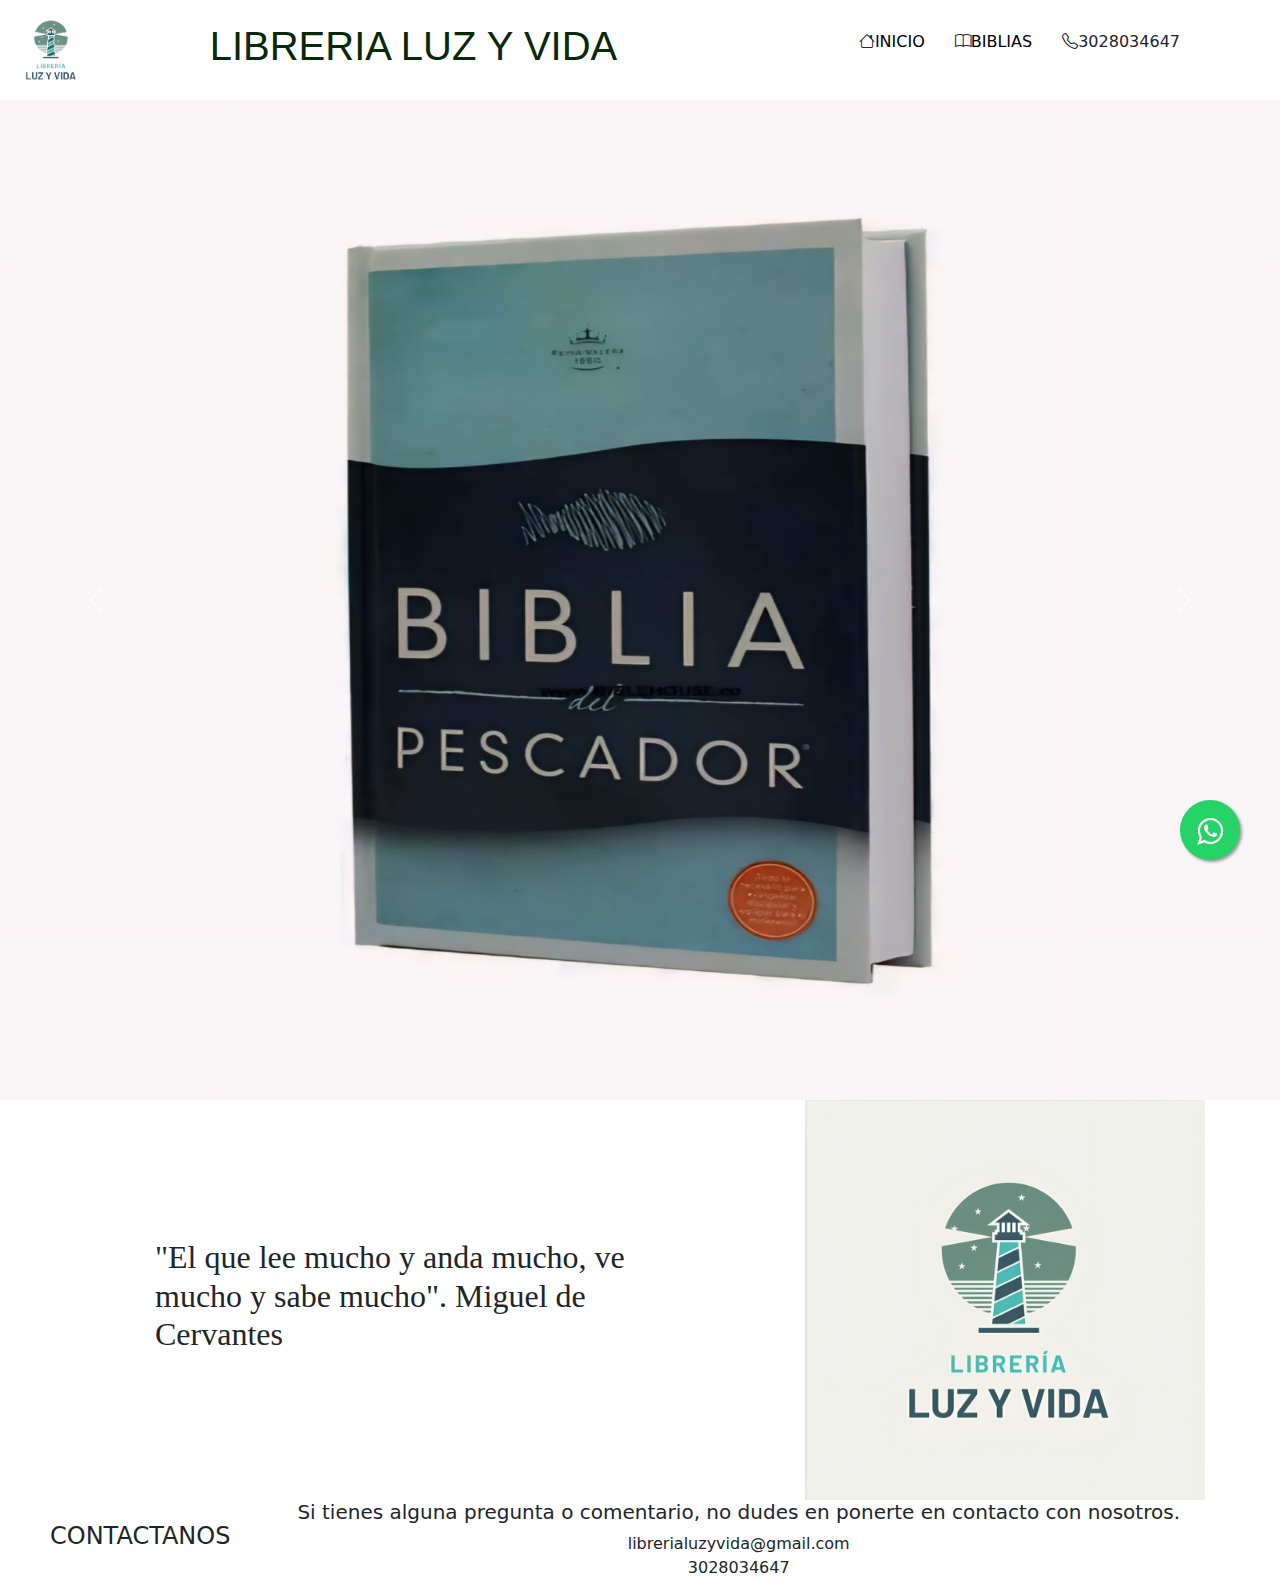
<file: index.html>
<!DOCTYPE html>
<html lang="en">
  <head>
    <meta charset="UTF-8" />
    <meta name="viewport" content="width=device-width, initial-scale=1.0" />
    <title>Libreria luz y Vida</title>
    <link rel="stylesheet" href="libreria.css">
    <link href="https://cdn.jsdelivr.net/npm/bootstrap@5.3.3/dist/css/bootstrap.min.css" rel="stylesheet" integrity="sha384-QWTKZyjpPEjISv5WaRU9OFeRpok6YctnYmDr5pNlyT2bRjXh0JMhjY6hW+ALEwIH" crossorigin="anonymous">
    <link rel="stylesheet" href="https://cdn.jsdelivr.net/npm/bootstrap-icons@1.11.3/font/bootstrap-icons.min.css">
    <link rel="stylesheet" href="https://maxcdn.bootstrapcdn.com/font-awesome/4.5.0/css/font-awesome.min.css">
    <link rel="stylesheet" href="watshap/style.css" >
  <body>
    <a href="https://api.whatsapp.com/send?phone=573028034647&text=Hola%21%20Quisiera%20m%C3%A1s%20informaci%C3%B3n%20sobre%20Varela%202." class="float" target="_blank">
      
      <i class="fa fa-whatsapp my-float"></i>
    </a>
    <div class="menu">
      <div><img src="img/logo.png" class="logo" alt="logo" /></div>
      <div class="titulo"><H1>LIBRERIA LUZ Y VIDA</H1></div>
      <div clas="listado">
        <ul>
          <li class="lista"><i class="bi bi-house"></i><a href="index.html">INICIO</a></li>
          <li class="lista"><i class="bi bi-book"></i><a href="libros/libros.html">BIBLIAS</a></li>
          <li class="lista"><i class="bi bi-telephone"></i>3028034647</li>
        </ul>
      </div>
    </div>

<div id="carouselExample" class="carousel slide">
  <div class="carousel-inner">
    <div class="carousel-item active">
      <img src="img/biblia el pescador.jpeg" width="100px" height="1000px" class="d-block w-100" alt="...">
    </div>
    <div class="carousel-item">
      <img src="img/biblia letra gigante 025.jpeg" width="100px" height="1000px" class="d-block w-100" alt="...">
    </div>
    <div class="carousel-item">
      <img src="img/niñojpg.jpg" width="100px" height="1000px" class="d-block w-100" alt="...">
    </div>
  </div>
  <button class="carousel-control-prev" type="button" data-bs-target="#carouselExample" data-bs-slide="prev">
    <span class="carousel-control-prev-icon" aria-hidden="true"></span>
    <span class="visually-hidden">Previous</span>
  </button>
  <button class="carousel-control-next" type="button" data-bs-target="#carouselExample" data-bs-slide="next">
    <span class="carousel-control-next-icon" aria-hidden="true"></span>
    <span class="visually-hidden">Next</span>
  </button>
</div>
    <div class="contenido-dos">
      <div class="mensaje">
        <h2>"El que lee mucho y anda mucho, ve mucho y sabe mucho".
           Miguel de Cervantes</h2>
      </div>
        <div>
          <img class="img1" src="img/fondo2.png" alt="img-logo">
        </div>
    </div>
    <div class="finalcontenido">
      <div class="contactanos"><h4>CONTACTANOS</h4></div>
      <div class="email-cel">
        <h5>Si tienes alguna pregunta o comentario, no dudes en ponerte en contacto con nosotros.</h5>
          <span>librerialuzyvida@gmail.com</span>
          <span>3028034647</span>
      </div>
    </div>
    <script src="https://cdn.jsdelivr.net/npm/bootstrap@5.3.3/dist/js/bootstrap.bundle.min.js" integrity="sha384-YvpcrYf0tY3lHB60NNkmXc5s9fDVZLESaAA55NDzOxhy9GkcIdslK1eN7N6jIeHz" crossorigin="anonymous"></script>
  </body>
</html>
</file>
<file: libreria.css>
body {
  background: rgb(222, 220, 230);
  background: radial-gradient(
    circle,
    rgba(222, 220, 230, 1) 0%,
    rgba(230, 227, 245, 1) 38%
  );
  display: flex;
  flex-direction: column;
  background-position: center center;
  background-repeat: no-repeat;
  background-size: cover;
  background-attachment: fixed;
}

.logo {
  width: 100px;
  height: 100px;
}

.titulo {
  color: rgb(9, 39, 9);
  padding-right: 100px;
  font-family: "Gill Sans", "Gill Sans MT", Calibri, "Trebuchet MS", sans-serif;
}

.lista a {
  list-style: none;
  text-decoration: none;
  color: black;
}

.lista :hover {
  background-color: rgba(3, 243, 151, 0.836);
}
.menu {
  display: flex;
  justify-content: space-between;
  align-items: center;
  background-color: white;
  padding-right: 100px;
}

ul {
  display: flex;
  list-style: none;
  justify-content: space-between;
  gap: 30px;
}

.contenido-dos {
  display: flex;
  align-items: center;
  justify-content: space-around;
}

.mensaje {
  display: flex;
  width: 500px;
  justify-content: center;
  align-items: center;
  margin-left: 80px;
  font-family: cursive;
}

.img1 {
  width: 400px;
  height: 400px;
  display: flex;
 
}

.finalcontenido {
  background-color: white;
  display: flex;
  justify-content: space-between;
  align-items: center;
  padding-right: 100px;
}

.contactanos {
  padding-left: 50px;
}

.email-cel{display: flex;
flex-direction: column;
align-items: center;
margin-left: 30PX;}

.imgbiblia {
  width: 400px;
  height: 400px;
  padding: 50px;
  margin: 50px;
}



@media (max-width:630px){
  ul{flex-direction: column;}
}
@media (max-width:630px){
  .contenido-dos{flex-direction: column;}
}
</file>
<file: watshap/style.css>
.float{
	position:fixed;
	width:60px;
	height:60px;
	bottom:40px;
	right:40px;
	background-color:#25d366;
	color:#FFF;
	border-radius:50px;
	text-align:center;
  font-size:30px;
	box-shadow: 2px 2px 3px #999;
  z-index:100;
}
.float:hover {
	text-decoration: none;
	color: #25d366;
  background-color:#fff;
}

.my-float{
	margin-top:16px;
}
</file>
